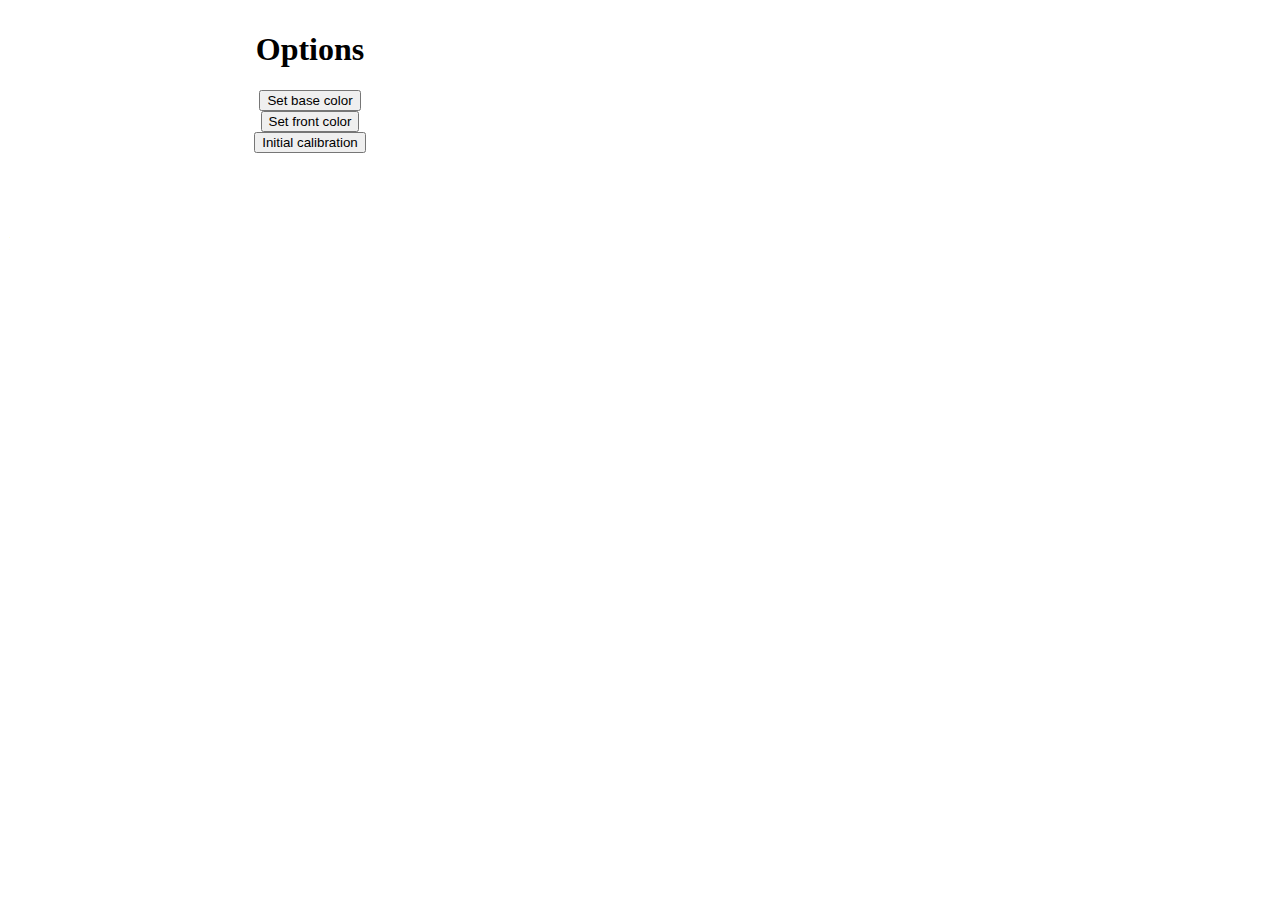
<file: tracking/index.html>
<!DOCTYPE html>
<html>
    <head>
        <title>Swarm tracking</title>
        <script src="multi_browser.js" type="text/javascript"></script>
        <script src="http://localhost:1332/socket.io/socket.io.js" type="text/javascript"></script>
        <script src="http.js" type="text/javascript"></script>
        <script src="videostream.js" type="text/javascript"></script>
        <script src="color_boundaries.js" type="text/javascript"></script>
        <script src="mode_manager.js" type="text/javascript"></script>
        <script src="modes.js" type="text/javascript"></script>
        <script src="movement.js" type="text/javascript"></script>
        <script src="initial_calibration.js" type="text/javascript"></script>
        <script type="text/javascript">
            var frameProcessFunc,
                    frameData,
                    cEl_viewport,
                    c2d_viewport,
                    cEl_video,
                    c2d_video,
                    prevFrameTime;

            addListener(window, "load", function() {
                cEl_viewport = document.getElementById("viewport");
                cEl_video = document.createElement("canvas");
                mode_manager.modes["main"].el = document.getElementById("main_menu");
                mode_manager.modes["base_color"].el = document.getElementById("base_color_menu");
                mode_manager.modes["front_color"].el = document.getElementById("front_color_menu");

                // Is canvas supported?
                if (typeof cEl_video.getContext == "undefined")
                    return console.log("canvas 2d redering context not supported!");

                c2d_viewport = cEl_viewport.getContext("2d");
                c2d_video = cEl_video.getContext("2d");

                mode_manager.to("main");

                // Videostream already playing?
                if (videostream.playing) {
                    onVideostreamStart();
                } else {
                    videostream.onStreamStart = onVideostreamStart;
                }

                // Copy dimensions and request a videoframe call
                function onVideostreamStart() {
                    cEl_video.width = cEl_viewport.width = videostream.width;
                    cEl_video.height = cEl_viewport.height = videostream.height;
                    window.requestAnimationFrame(getVideoFrame);
                }

                // Get current videoframe, running 30fps.
                function getVideoFrame(time) {
                    // Refreshrate of the videostream is 30fps, no need to check
                    // 60fps (refreshrate of the monitor) which 
                    // requestAnimationFrame will try to reach.
                    if (time - prevFrameTime < 30)
                        return window.requestAnimationFrame(getVideoFrame);

                    // Call the current frame processing function
                    // Depends on which mode is active
                    frameProcessFunc();

                    // Store the time this frame started and request a new
                    // function call.
                    prevFrameTime = time;
                    window.requestAnimationFrame(getVideoFrame);
                }
            });
        </script>
        <style>
            html, body {
                padding: 0;
                margin: 0 0 -10px;
                width: 100%;
                height: 100%;
            }
            #menu_wrap {
                padding: 10px;
                width: 600px;
                height: 90%;
                overflow-y: auto;
            }
            #viewport {
                position: absolute;
                left: 620px;
                top: 10px;
            }
            .menu h1, .centered {
                text-align: center;
            }

        </style>
    </head>
    <body>
        <div id="menu_wrap">
            <div class="menu" id="main_menu">
                <h1>Options</h1>
                <p class="centered">
                    <button onclick="mode_manager.to('base_color');">Set base color</button><br/>
                    <button onclick="mode_manager.to('front_color');">Set front color</button><br/>
                    <button onclick="initial_calibration();">Initial calibration</button><br/>
                </p>
            </div>
            <div class="menu" id="base_color_menu">
                <h1>Set base color</h1>
                <h3>RGB</h3>
                <table>
                    <tr>
                        <td width="50">Red</td>
                        <td><input type="range" id="base_r_i" max="255" min="0" step="1" style="width: 400px;"></td>
                        <td width="50" id="base_r_t">0</td>
                    </tr>
                    <tr>
                        <td>Green</td>
                        <td><input type="range" id="base_g_i" max="255" min="0" step="1" style="width: 400px;"></td>
                        <td id="base_g_t">0</td>
                    </tr>
                    <tr>
                        <td>Blue</td>
                        <td><input type="range" id="base_b_i" max="255" min="0" step="1" style="width: 400px;"></td>
                        <td id="base_b_t">0</td>
                    </tr>
                </table>
                <h3>Deviations</h3>
                <table>
                    <tr>
                        <td width="50">Lower Light boundary</td>
                        <td><input type="range" id="base_l_i" max="255" min="0" step="1" style="width: 400px;"></td>
                        <td width="50" id="base_l_t">0</td>
                    </tr>
                    <tr>
                        <td width="50">Upper Light boundary</td>
                        <td><input type="range" id="base_u_i" max="255" min="0" step="1" style="width: 400px;"></td>
                        <td width="50" id="base_u_t">0</td>
                    </tr>
                    <tr>
                        <td>Color</td>
                        <td><input type="range" id="base_c_i" max="255" min="0" step="1" style="width: 400px;"></td>
                        <td id="base_c_t">0</td>
                    </tr>
                </table>
                <p class="centered"><button onclick="mode_manager.to('main');">Save</button></p>
            </div>
            <div class="menu" id="front_color_menu">
                <h1>Set front color</h1>
                <h3>RGB</h3>
                <table>
                    <tr>
                        <td width="50">Red</td>
                        <td><input type="range" id="front_r_i" max="255" min="0" step="1" style="width: 400px;"></td>
                        <td width="50" id="front_r_t">0</td>
                    </tr>
                    <tr>
                        <td>Green</td>
                        <td><input type="range" id="front_g_i" max="255" min="0" step="1" style="width: 400px;"></td>
                        <td id="front_g_t">0</td>
                    </tr>
                    <tr>
                        <td>Blue</td>
                        <td><input type="range" id="front_b_i" max="255" min="0" step="1" style="width: 400px;"></td>
                        <td id="front_b_t">0</td>
                    </tr>
                </table>
                <h3>Deviations</h3>
                <table>
                    <tr>
                        <td width="50">Lower Light boundary</td>
                        <td><input type="range" id="front_l_i" max="255" min="0" step="1" style="width: 400px;"></td>
                        <td width="50" id="front_l_t">0</td>
                    </tr>
                    <tr>
                        <td width="50">Upper Light boundary</td>
                        <td><input type="range" id="front_u_i" max="255" min="0" step="1" style="width: 400px;"></td>
                        <td width="50" id="front_u_t">0</td>
                    </tr>
                    <tr>
                        <td>Color</td>
                        <td><input type="range" id="front_c_i" max="255" min="0" step="1" style="width: 400px;"></td>
                        <td id="front_c_t">0</td>
                    </tr>
                </table>
                <p class="centered"><button onclick="mode_manager.to('main');">Save</button></p>
            </div>
        </div>
        <canvas id="viewport"></canvas>
    </body>
</html>
</file>
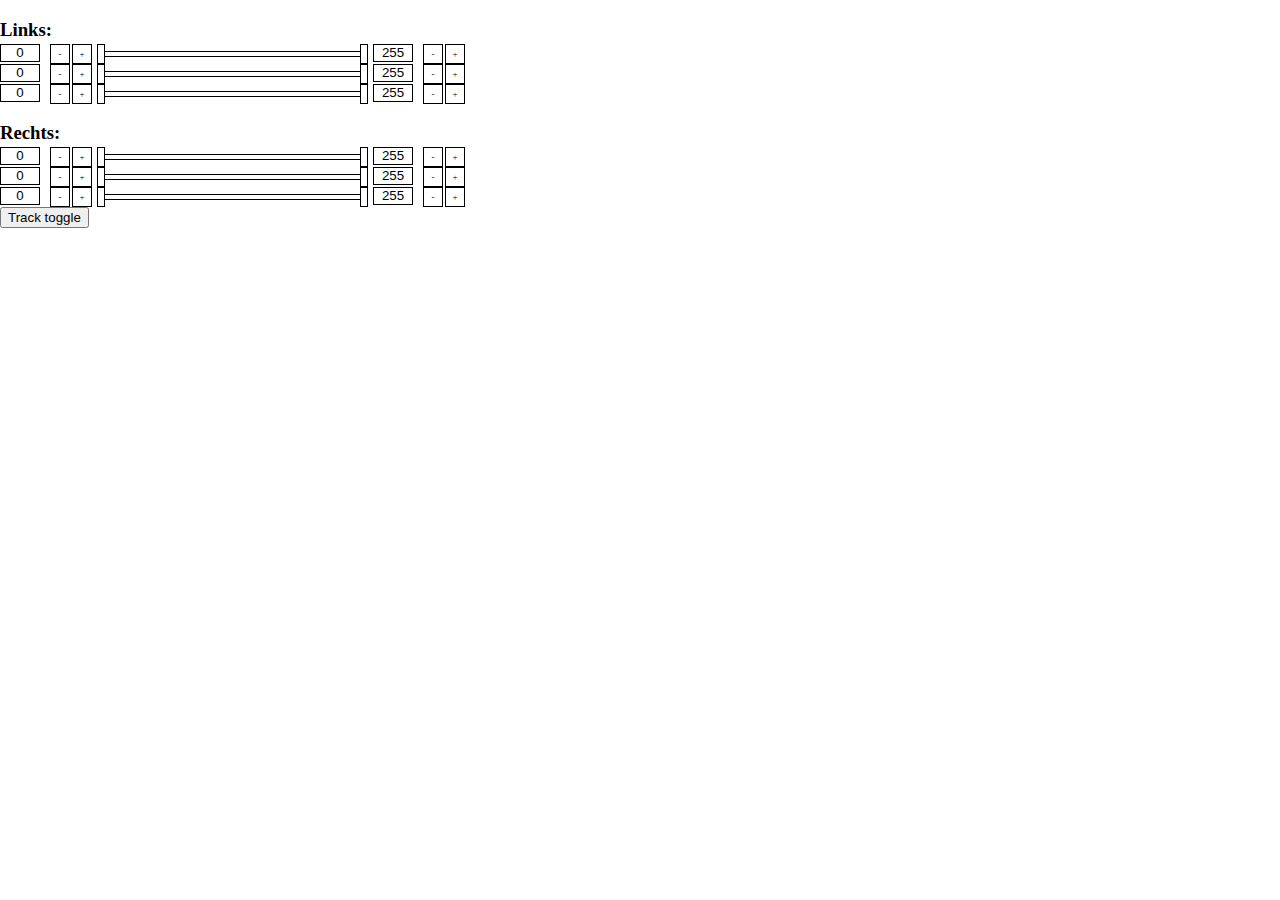
<file: Tracking/tracking.html>
<html>
    <head>
        <title></title>
        <script src="slider.js" type="text/javascript"></script>
        <link rel="stylesheet" href="slider.css" type="text/css" />
        <style type="text/css">
            #left {
                float: left;
                width: 600px;
                display: block;
            }
            h3 {
                margin-bottom: 3px;
            }
        </style>
        <script src="functions.js" type="text/javascript"></script>
        <script type="text/javascript">
            fuzzy = 2;
            track = false;
            function init() {
                canvas = document.createElement("canvas");
                video = document.createElement("video");
                width = 0;
                height = 0;
                if (!canvas.getContext)
                    return console.log("Canvas not supported!");
                if (!navigator.getUserMedia)
                    return console.log("getUserMedia not supported!");

                context = canvas.getContext("2d");

                leftDiv = document.getElementById("sliders_left");
                valText = document.getElementById("val");

                l_r_slider = slider();
                l_g_slider = slider();
                l_b_slider = slider();

                leftDiv.appendChild(l_r_slider.wrapper);
                leftDiv.appendChild(l_g_slider.wrapper);
                leftDiv.appendChild(l_b_slider.wrapper);

                rightDiv = document.getElementById("sliders_right");

                r_r_slider = slider();
                r_g_slider = slider();
                r_b_slider = slider();

                rightDiv.appendChild(r_r_slider.wrapper);
                rightDiv.appendChild(r_g_slider.wrapper);
                rightDiv.appendChild(r_b_slider.wrapper);

                navigator.getUserMedia({video: true, audio: false},
                function(userMediaStream) {
                    addListener(video, "playing", setVideoSize);
                    video.autoplay = 1;
                    video.src = window.URL.createObjectURL(userMediaStream);
                },
                        function(e) {
                            console.log("Getting user video media failed!", e);
                        }
                );

                function setVideoSize() {
                    if (video.videoWidth) {
                        removeListener(video, "playing", setVideoSize);

                        canvas.width = width = video.videoWidth;
                        canvas.height = height = video.videoHeight;

                        console.log("video: " + width + "x" + height);

                        var colors = localStorage['colors'] ? JSON.parse(localStorage['colors']) : false;
                        if (colors) {
                            l_r_slider.setMin(colors.lrmin);
                            l_r_slider.setMax(colors.lrmax);
                            l_g_slider.setMin(colors.lgmin);
                            l_g_slider.setMax(colors.lgmax);
                            l_b_slider.setMin(colors.lbmin);
                            l_b_slider.setMax(colors.lbmax);
                            r_r_slider.setMin(colors.rrmin);
                            r_r_slider.setMax(colors.rrmax);
                            r_g_slider.setMin(colors.rgmin);
                            r_g_slider.setMax(colors.rgmax);
                            r_b_slider.setMin(colors.rbmin);
                            r_b_slider.setMax(colors.rbmax);
                        }

                        setInterval(storeColors, 10000);

                        window.requestAnimationFrame(draw);
                    } else {
                        window.requestAnimationFrame(setVideoSize);
                    }
                }

                draw = function() {
                    context.drawImage(video, 0, 0);

                    frame = context.getImageData(0, 0, width, height);
                    leftGroups = {open: [], closed: []}, rightGroups = {open: [], closed: []}
                    var x = 0, y = 0;

                    for (var i = 0; i < frame.data.length; i++) {
                        var r = frame.data[i++], g = frame.data[i++], b = frame.data[i++];

                        if (r >= l_r_slider.minimum && r <= l_r_slider.maximum && g >= l_g_slider.minimum && g <= l_g_slider.maximum && b >= l_b_slider.minimum && b <= l_b_slider.maximum) {
                            if (track) addCoordsToGroups(leftGroups, x, y);

                            frame.data[i - 3] = 0;
                            frame.data[i - 2] = 255;
                            frame.data[i - 1] = 0;
                        } else if (r >= r_r_slider.minimum && r <= r_r_slider.maximum && g >= r_g_slider.minimum && g <= r_g_slider.maximum && b >= r_b_slider.minimum && b <= r_b_slider.maximum) {
                            if (track) addCoordsToGroups(rightGroups, x, y);

                            frame.data[i - 3] = 255;
                            frame.data[i - 2] = 0;
                            frame.data[i - 1] = 0;
                        }
                        x++;
                        if (x >= width) {
                            updateGroupRows(leftGroups, y);
                            updateGroupRows(rightGroups, y);
                            x -= width;
                            y++;
                        }
                    }

                    context.putImageData(frame, 0, 0);

                    findLargestGroup(leftGroups, context);
                    findLargestGroup(rightGroups, context);

                    horizontal = leftGroups.largest.x - rightGroups.largest.x;
                    vertical = leftGroups.largest.y - rightGroups.largest.y;

                    x = rightGroups.largest.x + (horizontal / 2) | 0;
                    y = rightGroups.largest.y + (vertical / 2) | 0;

                    rad = Math.atan(vertical / horizontal);
                    degr = rad / Math.PI * 180

                    if (horizontal < 0) {
                        degr += 180;
                        rad += Math.PI;
                    } else if (vertical < 0) {
                        degr += 360;
                        rad += Math.PI + Math.PI;
                    }

                    context.fillStyle = "rgb(0,0,255)";
                    context.fillRect(x - 2, y - 2, 4, 4);

                    context.save();
                    context.strokeStyle = "rgb(0,0,255)";
                    context.lineWidth = 2;
                    context.lineCap = "round";
                    context.lineJoin = "round";
                    context.translate(x, y);
                    context.rotate(rad);
                    context.beginPath();
                    context.moveTo(0, 0)
                    context.lineTo(0, 30);
                    context.stroke();
                    context.beginPath();
                    //context.moveTo(0, 0)
                    context.arc(0, 0, 30, 0, Math.PI+Math.PI);
                    context.stroke();
                    context.restore();

                    degr = degr | 0;

                    valText.innerHTML = degr + " graden";

                    window.requestAnimationFrame(draw);
                }
                document.body.appendChild(canvas);

                storeColors = function() {
                    localStorage['colors'] = JSON.stringify({
                        lrmin: l_r_slider.minimum,
                        lrmax: l_r_slider.maximum,
                        lgmin: l_g_slider.minimum,
                        lgmax: l_g_slider.maximum,
                        lbmin: l_b_slider.minimum,
                        lbmax: l_b_slider.maximum,
                        rrmin: r_r_slider.minimum,
                        rrmax: r_r_slider.maximum,
                        rgmin: r_g_slider.minimum,
                        rgmax: r_g_slider.maximum,
                        rbmin: r_b_slider.minimum,
                        rbmax: r_b_slider.maximum
                    });
                }

                addCoordsToGroups = function(groups, x, y) {
                    var assigned = false;
                    for (var c = 0; c < groups.open.length; c++) {
                        var group = groups.open[c];
                        if (x >= group.row.limitLeft && x <= group.row.limitRight) {
                            if (!assigned) {
                                if (group.row.foundLeft < x)
                                    group.row.foundLeft = x;
                                group.row.foundRight = x;
                                if (group.row.limitRight < x + fuzzy)
                                    group.row.limitRight = x + fuzzy;
                                group.count++;
                                assigned = group; // Volgende groepen laten weten dat deze pixel al in een groep zit voor eventueel samenvoegen
                                //console.log("   joined group starting at "+group.foundLeft+","+group.foundTop+" ("+(group.foundRight-group.foundLeft+1)+"x"+(group.foundBottom-group.foundTop+1)+")");
                            } else {
                                if (group.foundTop < assigned.foundTop)
                                    assigned.foundTop = group.foundTop;
                                if (group.foundLeft < assigned.foundLeft)
                                    assigned.foundLeft = group.foundLeft;
                                assigned.count += group.count;
                                groups.open.splice(c, 1);
                                c--;
                            }
                        }
                    }
                    if (!assigned) {
                        groups.open.push({
                            count: 1,
                            foundTop: y,
                            foundLeft: x,
                            foundRight: x,
                            foundBottom: y,
                            limitBottom: y + fuzzy,
                            row: {
                                foundLeft: x,
                                foundRight: x,
                                limitLeft: x,
                                limitRight: x + fuzzy
                            }
                        });
                    }
                }

                updateGroupRows = function(groups, y) {
                    for (var c = 0; c < groups.open.length; c++) {
                        var group = groups.open[c];
                        if (group.row.foundLeft >= 0) {
                            if (group.row.foundLeft < group.foundLeft)
                                group.foundLeft = group.row.foundLeft;
                            if (group.row.foundRight > group.foundRight)
                                group.foundRight = group.row.foundRight;
                            group.foundBottom = y;
                            group.limitBottom = y + fuzzy;
                            group.row.limitLeft = group.row.foundLeft > fuzzy ? group.row.foundLeft - fuzzy : 0;
                            group.row.limitRight = group.row.foundRight < width - 1 - fuzzy ? group.row.foundRight + fuzzy : width - 1;
                            group.row.foundLeft = -1;
                        } else {
                            if (y > group.limitBottom) {
                                groups.closed.push(group);
                                groups.open.splice(c, 1);
                                c--;
                            }
                        }
                    }
                }

                findLargestGroup = function(groups, context) {
                    groups.largest = {count: -1};
                    for (var c = 0; c < groups.open.length; c++)
                        if (groups.open[c].count > groups.largest.count)
                            groups.largest = groups.open[c];
                    for (var c = 0; c < groups.closed.length; c++)
                        if (groups.closed[c].count > groups.largest.count)
                            groups.largest = groups.closed[c];

                    if (groups.largest.count < 1)
                        return;

                    groups.largest.x = (groups.largest.foundLeft + (groups.largest.foundRight - groups.largest.foundLeft + 1) / 2) | 0;
                    groups.largest.y = (groups.largest.foundTop + (groups.largest.foundBottom - groups.largest.foundTop + 1) / 2) | 0;

                    context.fillStyle = "rgb(0,0,255)";
                    context.fillRect(groups.largest.x - 2, groups.largest.y - 2, 4, 4);
                }
            }
        </script>
    </head>
    <body onload="init();">
        <div id="left">
            <h3>Links:</h3>
            <div id="sliders_left"></div>
            <h3>Rechts:</h3>
            <div id="sliders_right"></div>
            <button onclick="track = !track;">Track toggle</button>
            <h3 id="val"></h3>
        </div>
    </body>
</html>
</file>
<file: Tracking/slider.css>
.range_box {
    position: relative;
    padding: 0;
    width: 465px;
    height: 20px;
}
.slider_box {
    position: absolute;
    left: 97px;
    top: 0;
    display: block;
    width: 271px;
    height: 20px;
}
.slider{
    position: absolute;
    width: 6px; /*totaal 8px*/
    height: 18px; /*totaal 20px*/
    border: solid 1px black;
    background-color: white;
    cursor: pointer;
}
.track {
    position: absolute;
    border: solid 1px black;
    width: 269px; /* totaal 271px */
    height: 4px; /* totaal 6px */
    margin: 7px 0 0 0;
}
html, body {
    width: 100%;
    height: 100%;
    margin: 0;
    padding: 0;
    //overflow: hidden;
}
input {
    position: absolute;
    top: 0px;
    line-height: 18px;
    text-align: center;
    display: block;
    height: 18px;
    width: 40px;
    border: 1px solid black;
    padding: 0 3px;
    margin: 0;

}
.button {
    cursor: pointer;
    position: absolute;
    top: 0px;
    line-height: 18px;
    display: block;
    height: 18px;
    width: 18px;
    text-align: center;
    font-size: 9px;
    padding: 0;
    border: 1px solid black;
}
</file>
